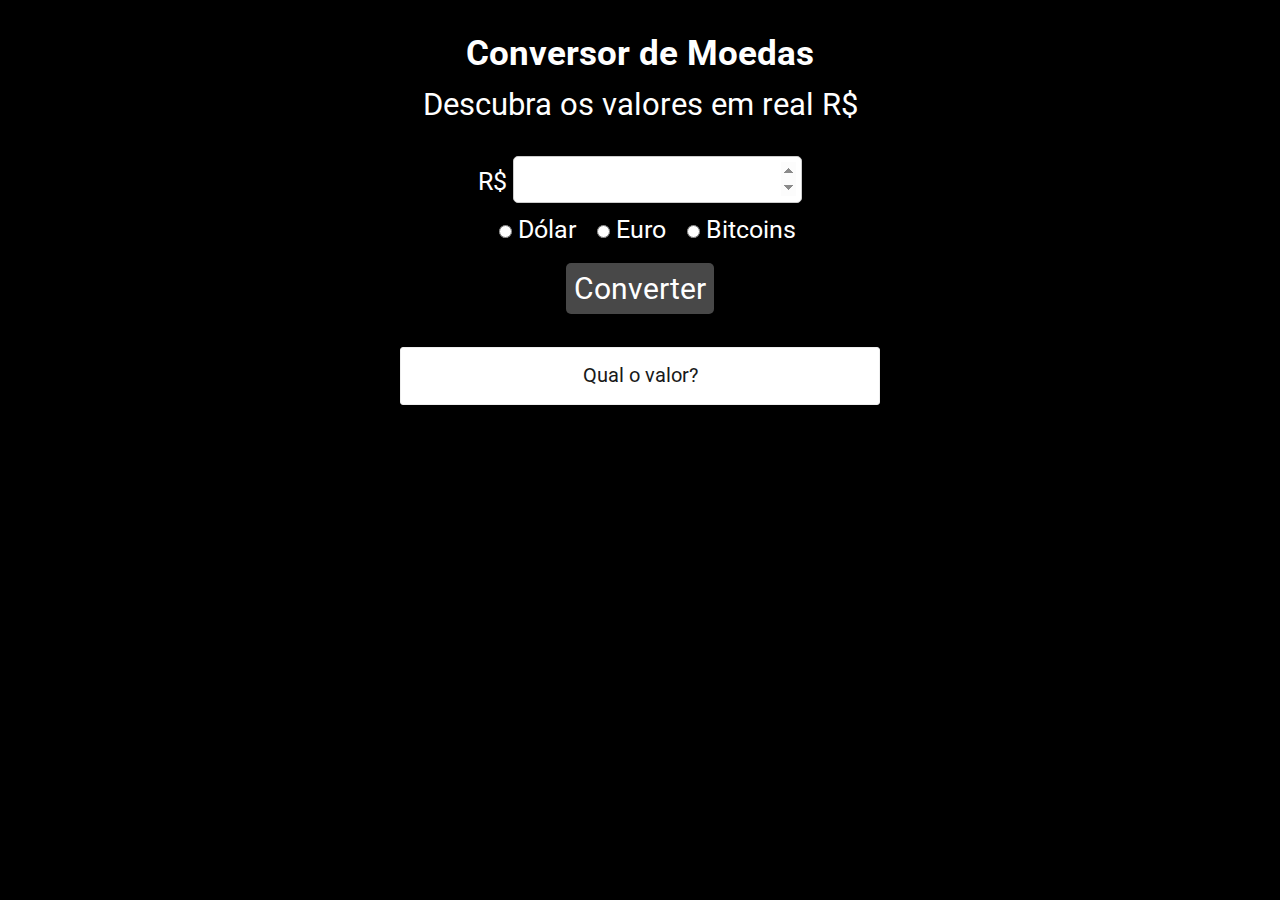
<file: conversorDeMoedas/index.html>
<!DOCTYPE html>
<html lang="pt-br">
  <head>
    <meta charset="UTF-8" />
    <meta http-equiv="X-UA-Compatible" content="IE=edge" />
    <meta name="viewport" content="width=device-width, initial-scale=1.0" />
    <title>Conversor de moedas</title>
    <link rel="stylesheet" href="./style.css" />
  </head>
  <body>
    <main id="tela-principal">
      <h1>Conversor de Moedas</h1>
      <p class="page-subtitle">
        Descubra os valores em  real R$
    </p>
      <section class="conteudos">
        <div class="form-group">
          <label for="valorEmReal">R$</label>
          <input
            type="number"
            name="valorEmReal"
            id="valorEmReal"
            class="input"
            step="0.01"
            min="0.00"
            max="9999999999.99"
            value=""
            tabindex="1"
            onClick="ativarBotao()"
            onChange="ativarBotao()"
            autofocus
            required
          />
        </div>

        <div class="form-group">
          <input
            type="radio"
            id="dolar"
            name="moedaEstrangeira"
            class="input radio"
            value="Dólar"
            tabindex="2"
          />
          <label for="dolar">Dólar</label>

          <input
            type="radio"
            id="euro"
            name="moedaEstrangeira"
            class="input radio"
            value="Euro"
            tabindex="3"
          />
          <label for="euro">Euro</label>

          <input
            type="radio"
            id="bitcoins"
            name="moedaEstrangeira"
            class="input radio"
            value="Bitcoins"
            tabindex="5"
          />
          <label for="bitcoins">Bitcoins</label>
        </div>

        <div class="form-group">
          <button
            class="desativado botao"
            id="btnConverter"
            onClick="ativarBotao(); bloquearBotao()"
            disabled
          >
            Converter
          </button>
        </div>
      </section>
      <div class="instrucoes">
        <p class="centro" id="aviso">
          Qual o valor?
        </p>
      </div>
    </main>
    <script src="./scripts.js"></script>
  </body>
</html>
</file>
<file: conversorDeMoedas/style.css>
@import url('https://fonts.googleapis.com/css2?family=Roboto:wght@100;300;400;500;700&display=swap');

* {
    margin: 0;
    padding: 0;
    box-sizing: border-box;
    font-family: 'Roboto', sans-serif;
    font-size: 1.25rem;
}

body {
    width: 100vw;
    height: 100vh;
    background: #222;
    color: #fff;
    background-image: url("https://www.alura.com.br/assets/img/imersoes/dev-2021/dia-1-conversor-de-moedas.png");
    background-color: #000000;
    background-size: 100vh;
    background-position: center center;
    background-repeat: no-repeat;
    background-attachment: fixed;
}

main {
    width: 100%;
    height: 100%;
    padding: 1rem;
}

section {
    width: 100%;
    margin: 0 auto;
    padding: 1rem;
    margin-bottom: 0.625rem;
    display: flex;
    flex-direction: column;
    justify-content: center;
    align-items: center;
}

h1 {
    text-align: center;
    font-size: 1.75rem;
    margin: 0.625rem;
}

.page-subtitle {
    text-align: center;
    font-size: 1.55rem;
    margin: 0.625rem;
}

.instrucoes {
    max-width: 480px;
    margin: 0 auto;
    border: 1px solid #eee;
    border-radius: 3px;
    padding: 0 0.625rem 0.625rem;
    background: #fff;
}

.instrucoes p {
    margin-top: 0.5rem;
    font-size: 1rem;
}

#titulo, #dica {
    background: #111;
    color: #ececec;
    padding: 2px;
    width: 75%;
    margin: 0 auto;
}

#titulo {
    margin-bottom: 0.625rem;
}

.centro {
    margin-top: 0.625rem;
    text-align: center;
}

.input {
    font-size: 1.5rem;
    text-align: center;
    padding: 5px;
    margin-bottom: 0.625rem;
    border: 1px solid #ccc;
    border-radius: 5px;
    outline: none;
}

.radio {
    border: 1px solid #d50000;
    margin-left: 0.75rem;
}

.botao {
    margin-top: 0.625rem;
    padding: 8px;
}

#btnConverter, #btnLimpar {
    font-size: 1.5rem;
    border: 0;
    border-radius: 5px;
    color: #fff;
    outline: none;
}

#btnLimpar {
    cursor: pointer;
    margin-left: 0.625rem;
    background: #d50000;
}

#btnConverter {
    cursor: not-allowed;
}

#btnConverter:hover, #btnLimpar:hover {
    box-shadow: 0px 0px 15px #ffc107;
}

#aviso {
    padding: 5px;
    color: #191919;
}
</file>
